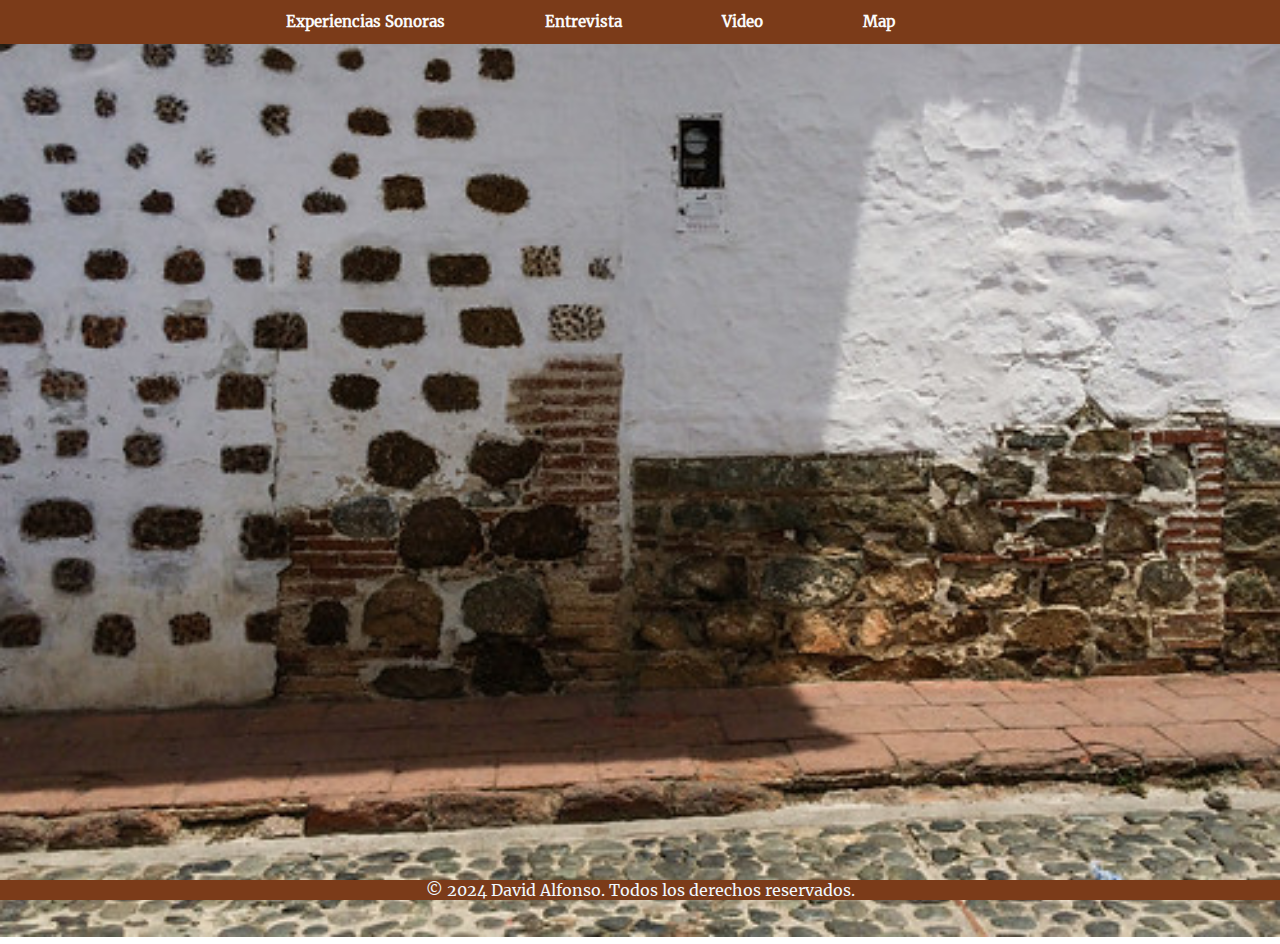
<file: index.html>
<!doctype html>
<html lang="es">

<head>
  <meta charset="UTF-8">
  <meta http-equiv="X-UA-Compatible" content="IE=edge">
  <meta name="viewport" content="width=device-width, initial-scale=1">
  <link rel="stylesheet" href="css/style.css">
  <title>1541</title>
</head>
<body>
  <div class="container glass-effect" style="display: flex; justify-content: center;">
    <div class="contenedor-textoDesplegable">
      <h2 class="texto-desplegable" aria-expanded="false">Experiencias Sonoras</h2>
      <div class="contenido-oculto" id="contenido-sonoro" ;>
        <a href="http://spotify.com" target="_blank" rel="noopener noreferrer" class="content-desplegado">SPOTIFY</a>
        <a href="http://youtube.com" target="_blank" rel="noopener noreferrer" class="content-desplegado">YOUTUBE</a>
      </div>
    </div>
    <div>
      <h2 class="titulo" style="margin-left: 100px;">
        <a href="http://entrevista.com" target="_blank" rel="noopener noreferrer">Entrevista</a>
      </h2>
    </div>
    <div>
      <h2 class="titulo" style="margin-left: 100px;">
        <a href="http://video.com" target="_blank" rel="noopener noreferrer">Video</a>
      </h2>
    </div>
    <div>
      <h2 class="texto-desplegable" id="texto-desplegable" aria-expanded="false" style="margin-left: 100px; margin-right: 100px;">Map</h2>
      <div class="contenido-oculto" id="contenido-historias">
        <a class="content-desplegado" id="codigo1" rel="noopener noreferrer" data-clase="texto-desplegado" data-texto="PELEA DE GALLOS"
          data-url="historia1.html">?</a>
        <a class="content-desplegado" id="codigo2" rel="noopener noreferrer" data-clase="texto-desplegado" data-texto="Arroz con pollo"
          data-url="historia1.html">?</a>
        <a class="content-desplegado" id="codigo3" rel="noopener noreferrer" data-clase="texto-desplegado" data-texto="Tu mamita"
          data-url="historia1.html">?</a>
        <a class="content-desplegado" id="codigo4" rel="noopener noreferrer" data-clase="texto-desplegado" data-texto="EEe jejejejej"
          data-url="historia1.html">?</a>
        <a class="content-desplegado" id="codigo5" rel="noopener noreferrer" data-clase="texto-desplegado" data-texto="Miau miau"
          data-url="historia1.html">?</a>
      </div>
    </div>
  </div>
  <iframe src="" frameborder="0" title="historias" name="historias" class="contenedor-historias" id="contenedor-historias"></iframe>
  <footer>
    &copy; 2024 David Alfonso. Todos los derechos reservados.
  </footer>
  <script src="js/desplegarOpcione.js"></script>
  <script src="js/map.js"></script>
</body>
</html>
</file>
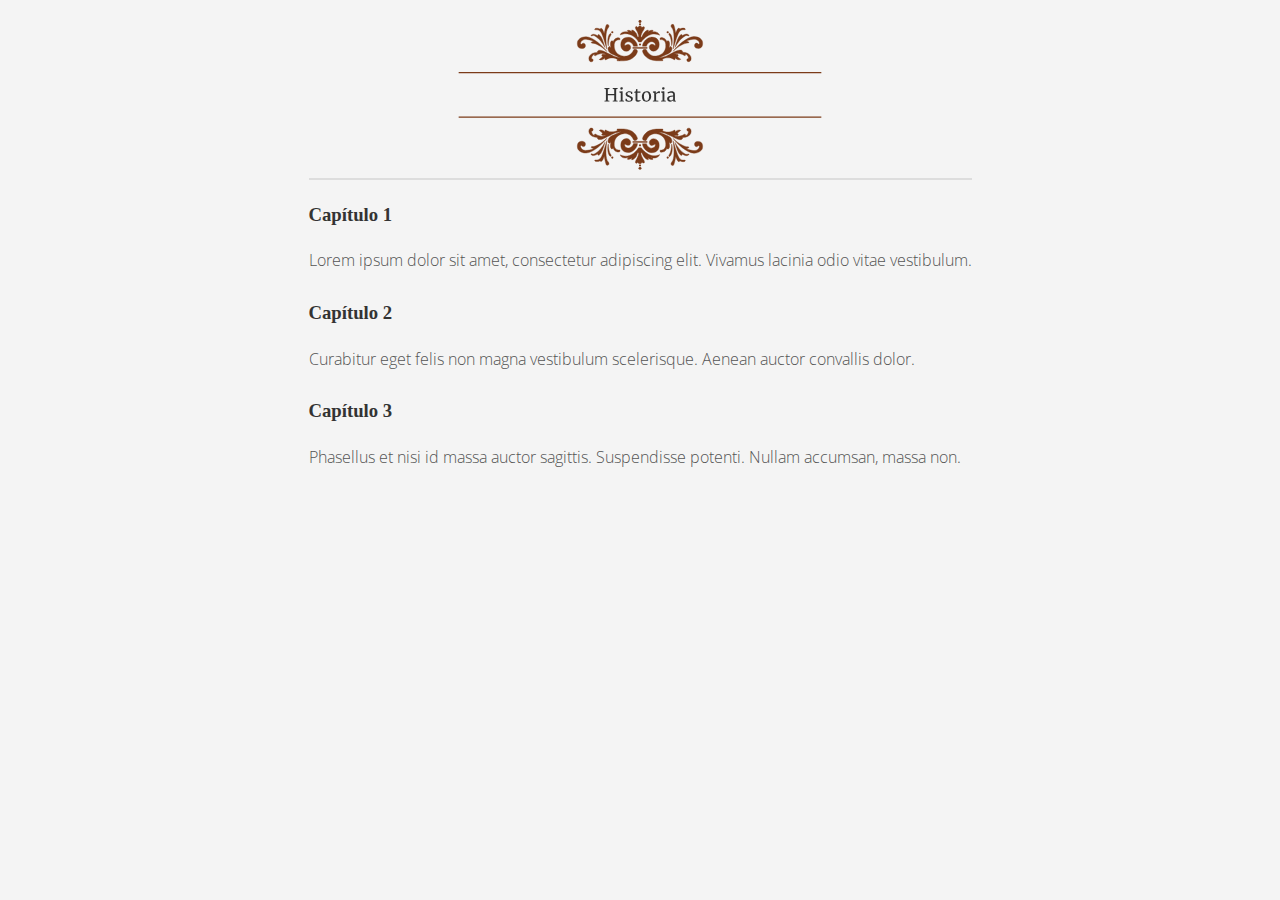
<file: historia1.html>
<!DOCTYPE html>
<html lang="en">

<head>
    <meta charset="UTF-8">
    <meta name="viewport" content="width=device-width, initial-scale=1.0">
    <link rel="stylesheet" href="css/historias.css">
    <title>historia1</title>
</head>

<body>
    <div class="container">
        <header>
            <img src="imagenes/Titulo alexis.svg" width="400px" height="150px" alt="titulo-historia" style="margin-top: 20px;">
        </header>
        <main>
            <div class="content">
                <h3>Capítulo 1</h3>
                <p>Lorem ipsum dolor sit amet, consectetur adipiscing elit. Vivamus lacinia odio vitae vestibulum.</p>
            </div>
            <div class="content">
                <h3>Capítulo 2</h3>
                <p>Curabitur eget felis non magna vestibulum scelerisque. Aenean auctor convallis dolor.</p>
            </div>
            <div class="content">
                <h3>Capítulo 3</h3>
                <p>Phasellus et nisi id massa auctor sagittis. Suspendisse potenti. Nullam accumsan, massa non.</p>
            </div>
        </main>
    </div>
</body>

</html>
</file>
<file: css/style.css>
/* Restaurar fuentes */
@font-face {
    font-family: 'open-sans';
    src: url('../Font/Open-sans/static/OpenSans-Light.ttf');
}

@font-face {
    font-family: 'Merriweather';
    src: url('../Font/MerriWeather/Merriweather-Regular.ttf');
}

body {
    margin: 0;
    padding: 0;
    width: 100%;
    height: 100vh;
    font-family: 'Merriweather', Merriweather;
    background-image: url('../imagenes/fondopared.jpg');
    background-size: cover;
    background-repeat: no-repeat;
    overflow-x: hidden;
}

.container {
    width: auto;
    margin: 0 auto;
    background-color: #7B3B19;
    /* border: 3px solid #7b3b1910; */
    /* border-radius: 1rem; */
}
/* 
.glass-effect{
    background-color: #7B3B1910;
    backdrop-filter: blur(0.9rem);
    -webkit-backdrop-filter: blur(0.9rem);
} */

h2 {
    color: #Fafafa;
    font-size: 15px;
    position: relative;
    cursor: pointer;
    display: inline-block;
}

h2::after {
    content: "";
    position: absolute;
    left: 0;
    bottom: -5px;
    width: 0;
    height: 3px;
    background-color: #fafafa;
    transition: width 0.3s ease;
}

h2:hover::after {
    width: 100%;
}

a {
    color: #fafafa;
    display: block;
    text-decoration: none;
    text-align: center;
}

.contenido-oculto {
    display: none;
}

.contenido-oculto a {
    color: #fafafa;
    font-size: 14px;
    padding-bottom: 10px;
    font-family: 'open-sans', open-sans;
}

.contenido-oculto.activo {
    display: block;
}

iframe{
    display: block;
    width: 100%;
    height: 100%;
}


iframe:focus {
    outline: none;
}

iframe[seamless] {
    display: block
}

footer {
    color: aliceblue;
    position: fixed;
    left: 0;
    bottom: 0;
    right: 0;
    padding: 20;
    display: grid;
    place-content: center;
    background-color: #7B3B19;
}

/* Responsividad */
@media (max-width: 768px) {
    
}

@media (max-width: 480px) {

}
</file>
<file: css/historias.css>
/* Restaurar fuentes */
@font-face {
    font-family: 'open-sans';
    src: url('../Font/Open-sans/static/OpenSans-Light.ttf');
}

@font-face {
    font-family: 'Merriweather';
    src: url('../Font/MerriWeather/Merriweather-Regular.ttf');
}

/* Estilos base */
body {
    margin: 0;
    padding: 0;
    font-family: 'Merriweathe', Merriweathe;
    line-height: 1.6;
    color: #333;
    background-color: #f4f4f4;
    display: flex;
    justify-content: center;
    align-items: center;
}

p{
    font-family: 'open-sans', open-sans;
}

.book-container {
    display: grid;
    grid-template-rows: auto 1fr;
    grid-template-columns: 1fr;
    max-width: 800px;
    width: 90%;
    background-color: #fff;
    box-shadow: 0 4px 6px rgba(0, 0, 0, 0.1);
    border-radius: 10px;
    overflow: hidden;
    padding: 20px;
}
/* 
.back-button {
    font-size: 3rem;
    font-family: 'open-sans', open-sans;
    color: red;
    margin: 10px 0;
    margin-right: 80%;
    text-decoration: none;
    display: inline-block;
    text-shadow: 3px 0px 0px black,
        0px 3px 0px black,
        -3px 0px 0px black,
        0px -3px 0px black;
}

.back-button:hover {
    color: #ffcc00;
}
*/

header {
    text-align: center;
    border-bottom: 2px solid #ddd;
}

main {
    margin-top: 20px;
    text-align: justify;
}

main p {
    margin-bottom: 1.5rem;
    font-size: 16px;
    color: #555;
}

@media (max-width: 768px) {
    header {
        font-size: 2rem;
    }

    main p {
        font-size: 1rem;
    }
}

@media (max-width: 480px) {
    header {
        font-size: 1.8rem;
    }

    main p {
        font-size: 0.9rem;
    }
}
</file>
